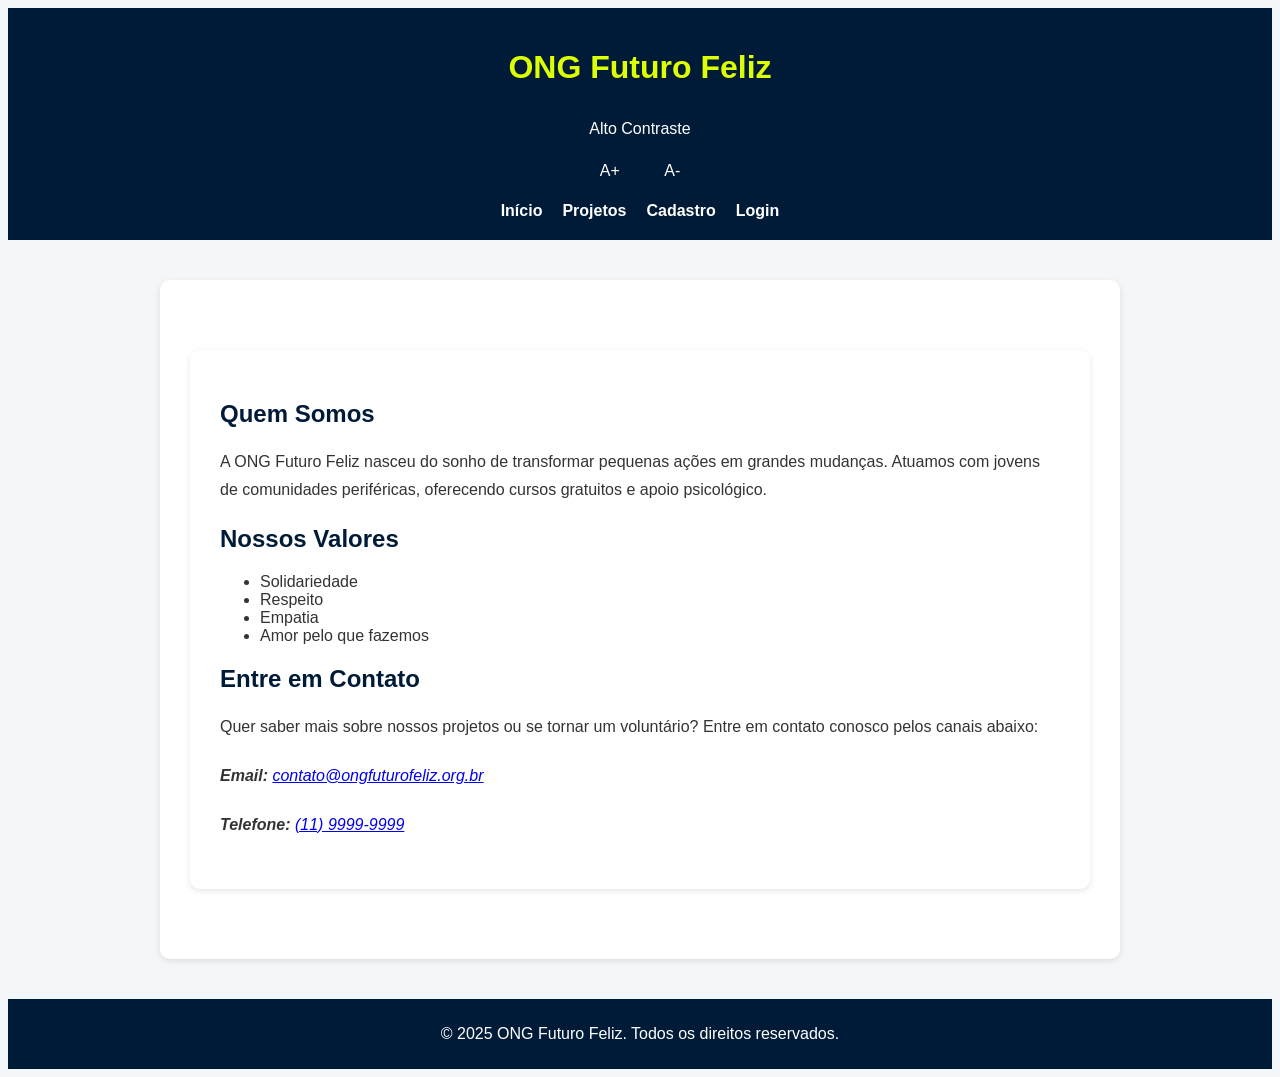
<file: index.html>
<!DOCTYPE html>
<html lang="pt-BR">
<head>
  <meta charset="UTF-8">
  <meta name="viewport" content="width=device-width, initial-scale=1.0">
  <title>ONG Futuro Feliz</title>

  
  <link rel="stylesheet" href="css/style.css">
  <link rel="stylesheet" href="css/componentes.css">
  <link rel="stylesheet" href="css/responsivo.css">
</head>

<body onload="carregarPagina('home')">


  
  <header>
    <h1>ONG Futuro Feliz</h1>
    <button id="menu-toggle" class="menu-toggle" aria-label="Abrir menu">☰</button>

    <button id="btn-contraste">Alto Contraste</button>

    <div class="controle-fonte">
      <button id="aumentar-fonte" aria-label="Aumentar fonte">A+</button>
      <button id="diminuir-fonte" aria-label="Diminuir fonte">A-</button>
    </div>
    

    <nav>
      <ul id="menu" class="menu">
        <li><a href="#" onclick="carregarPagina('home')">Início</a></li>
        <li><a href="#" onclick="carregarPagina('projetos')">Projetos</a></li>
        <li><a href="#" onclick="carregarPagina('cadastro')">Cadastro</a></li>
        <li><a href="#" onclick="carregarPagina('login')">Login</a></li>
      </ul>
    </nav>
  </header>

 
  <section id="saudacao" class="saudacao"></section>

 
  <main id="conteudo"></main>

 
  <footer>
    <p>&copy; 2025 ONG Futuro Feliz. Todos os direitos reservados.</p>
  </footer>

  

<script src="js/storage.js"></script>
<script src="js/formValidation.js"></script>
<script src="js/router.js"></script>
<script src="js/main.js"></script>
</body>
</html>
</file>
<file: css/style.css>
/*  SISTEMA DE DESIGN  */
:root {
    --cor-primaria: #001b38;
    --cor-secundaria: #ddff03;
    --cor-fundo: #f4f7fa;
    --cor-texto: #333;
    --cor-botao-hover: #004080;

    --fonte-principal: "Poppins", Arial, sans-serif;

    --espaco-8: 8px;
    --espaco-16: 16px;
    --espaco-24: 24px;
    --espaco-32: 32px;
    --espaco-48: 48px;
    --espaco-64: 64px;
}

/* ESTILOS GERAIS  */
body {
    font-family: var(--fonte-principal);
    background-color: var(--cor-fundo);
    color: var(--cor-texto);
}

/* CABEÇALHO */
header {
  background-color: var(--cor-primaria);
  color: white;
  text-align: center;
  padding: 20px 0;
}

/* MENU DE NAVEGAÇÃO */
nav ul {
  list-style: none;
  padding: 0;
  margin: 10px 0 0 0;
  display: flex;
  justify-content: center; /* centraliza os itens */
  gap: 30px; /* espaço entre os links */
}

nav ul li {
  display: inline-block;
}

nav ul li a {
  color: white;
  text-decoration: none;
  font-weight: bold;
  transition: color 0.3s;
}

nav ul li a:hover {
  color: #b4ff00; 
}

/*  CONTEÚDO PRINCIPAL */
main {
    max-width: 900px;
    margin: 40px auto;
    background: white;
    padding: 30px;
    border-radius: 10px;
    box-shadow: 0 2px 6px rgba(0,0,0,0.1);
}

/*  RODAPÉ  */
footer {
    background-color: var(--cor-primaria);
    color: white;
    text-align: center;
    padding: 10px 0;
    margin-top: 30px;
}

/*  TÍTULOS  */
h1 {
    color: var(--cor-secundaria);
}

h2, h3 {
    color: var(--cor-primaria);
}

/*  IMAGENS */
img {
    width: 100%;
    max-width: 500px;
    border-radius: 8px;
    margin-top: 30px;
}

/*  BOTÕES  */
button {
    background-color: var(--cor-primaria);
}

button:hover {
    background-color: var(--cor-botao-hover);
}

/*foco*/

a:focus 
button:focus,
input:focus,
textarea:focus,
select:focus{
  outline: 3px solid #ffcc00;
  outline-offset: 4px;
}

/*menu*/
#menu-toggle {
  b
}
</file>
<file: css/componentes.css>
/*  BOTÕES */
.btn {
    background-color: #001b38;
    color: white;
    padding: 10px 20px;
    border: none;
    border-radius: 5px;
    cursor: pointer;
}

.btn:hover {
    background-color: #004080;
}

/* CARDS */
.card {
    background-color: white;
    border: 1px solid #ccc;
    border-radius: 8px;
    padding: 15px;
    margin: 15px 0;
    box-shadow: 0 2px 4px rgba(0,0,0,0.1);
}

/*  FORMULÁRIOS  */
form {
    display: flex;
    flex-direction: column;
    gap: 10px;
}

input, textarea {
    padding: 8px;
    border: 1px solid #ccc;
    border-radius: 5px;
}

input:focus, textarea:focus {
    border-color: #001b38;
    outline: none;
}


main p,
section p,
article p {
    line-height: 1.8;
    margin-bottom: 20px;
}

/*  FORMULÁRIO DE CADASTRO  */
form {
    display: flex;
    flex-direction: column;  
    gap: 20px;               
    max-width: 600px;        
    margin: 20px auto;       
    padding: 20px;
    background-color: #fff;
    border-radius: 10px;
    box-shadow: 0 2px 8px rgba(0,0,0,0.1);
}

fieldset {
    border: 1px solid #ccc;
    border-radius: 8px;
    padding: 15px;
    display: flex;
    flex-direction: column;
    gap: 15px;               
}
legend {
    font-weight: bold;
    padding: 0 5px;
    color: #001b38;
}

label {
    font-weight: bold;
    margin-bottom: 5px;
}

input, select, textarea {
    padding: 10px;
    border: 1px solid #ccc;
    border-radius: 5px;
    font-size: 16px;
    width: 100%;             
}
input:focus, select:focus, textarea:focus {
    border-color: #001b38;
    outline: none;
}

button {
    padding: 12px 20px;
    font-size: 16px;
    background-color: #001b38;
    color: white;
    border: none;
    border-radius: 5px;
    cursor: pointer;
}

button:hover {
    background-color: #004080;
}
</file>
<file: css/responsivo.css>
/* ======= AJUSTES GERAIS ======= */
@media (max-width: 768px) {
  nav ul li {
    display: block;
    margin: 10px 0;
  }

  main {
    margin: 15px;
    padding: 15px;
  }

  img {
    max-width: 100%;
  }

  .card {
    margin: 10px 0;
  }

  form {
    gap: 15px;
  }
}

/* ======= MENU HAMBÚRGUER ======= */

/* Botão do menu */
.menu-toggle {
  display: none;
  background: none;
  border: none;
  color: white;
  font-size: 28px;
  cursor: pointer;
}

/* ======= MENU MOBILE ======= */
@media (max-width: 768px) {
  /* Ícone visível no mobile */
  .menu-toggle {
    display: block;
    position: absolute;
    top: 15px;
    right: 20px;
  }

  /* Menu escondido inicialmente */
  nav ul.menu {
    display: none;
    flex-direction: column;
    background-color: var(--cor-primaria); /* 👈 mantém o fundo escuro */
    position: absolute;
    top: 60px;
    right: 0;
    width: 200px;
    padding: 20px 0;
    gap: 15px;
    box-shadow: -2px 0 5px rgba(0, 0, 0, 0.2);
    z-index: 999;
  }

  /* Quando ativo */
  nav ul.menu.active {
    display: flex;
  }

  /* Itens do menu */
  nav ul.menu li {
    text-align: center;
  }

  /* Links do menu */
  nav ul.menu li a {
    color: white; /* 👈 texto branco visível */
    font-size: 18px;
    text-decoration: none;
    font-weight: 500;
  }

  nav ul.menu li a:hover {
    text-decoration: underline;
  }
}

/* ======= MENU DESKTOP ======= */
@media (min-width: 769px) {
  nav ul.menu {
    display: flex;
    gap: 20px;
    list-style: none;
  }

  .menu-toggle {
    display: none;
  }
}
</file>
